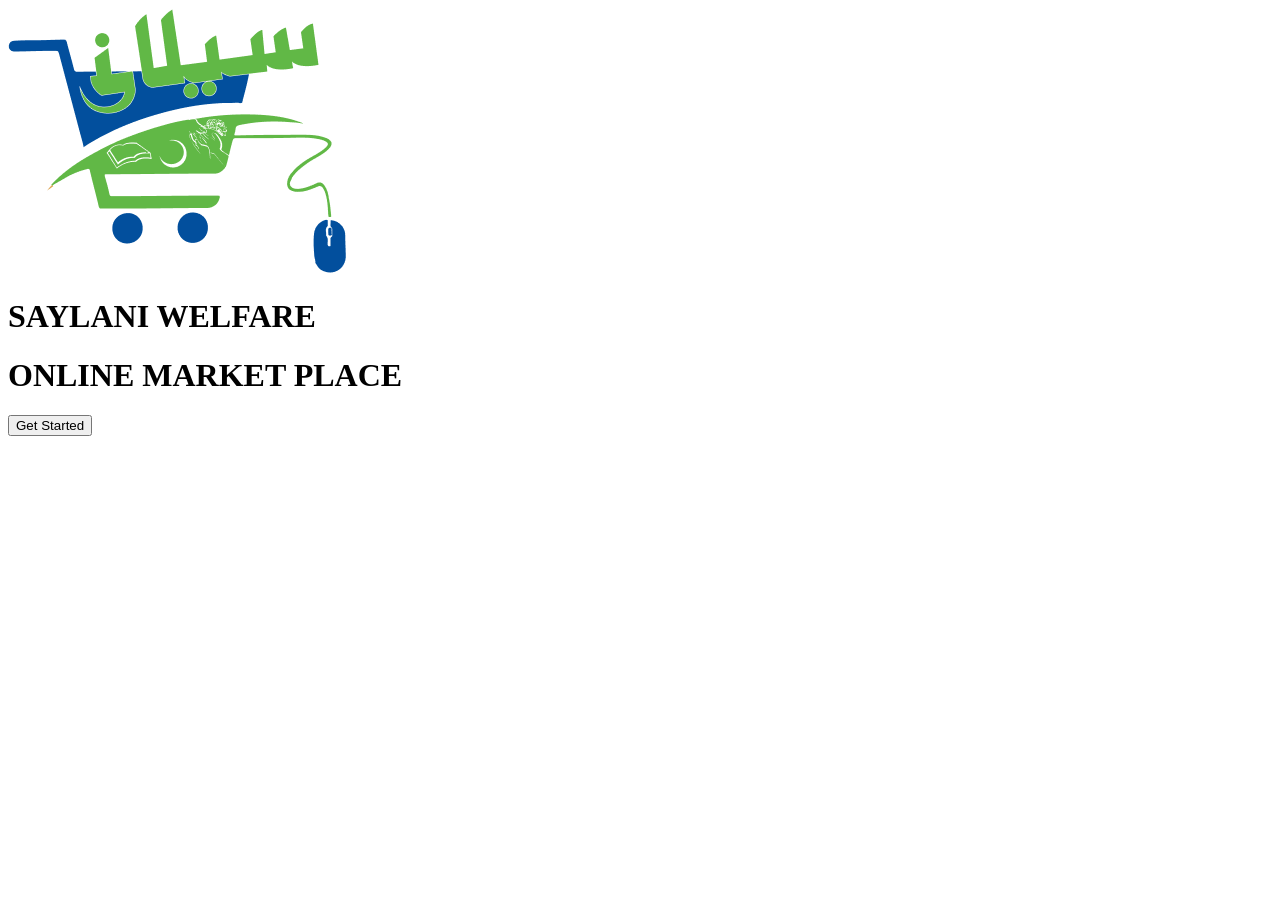
<file: html files/index.html>
<!DOCTYPE html>
<html lang="en">
<head>
    <meta charset="UTF-8">
    <meta name="viewport" content="width=device-width, initial-scale=1.0">
    <title>Home page</title>
    <link href="../css files/style1.css" rel="stylesheet" >
    
</head>
<body>
    <div class="div1">
    <img  src="../images/Logo.png">

    <!-- <img class="img1" src="../images/Logo.png"> -->
</div>
<div class="div2">
        <!-- <img class="img2" src="../images/SAYLANI WELFARE.png"> -->
 <h1>SAYLANI WELFARE</h1>
</div>
<div class="div3">
        <!-- <img class="img2" src="../images/SAYLANI WELFARE.png"> -->
 <h1>ONLINE MARKET PLACE</h1>
</div>
<div class="div4">
   <a href="./2ndpage.html" ><button class="btnstart">Get Started</button></a>
</div>




</body>
</html>
</file>
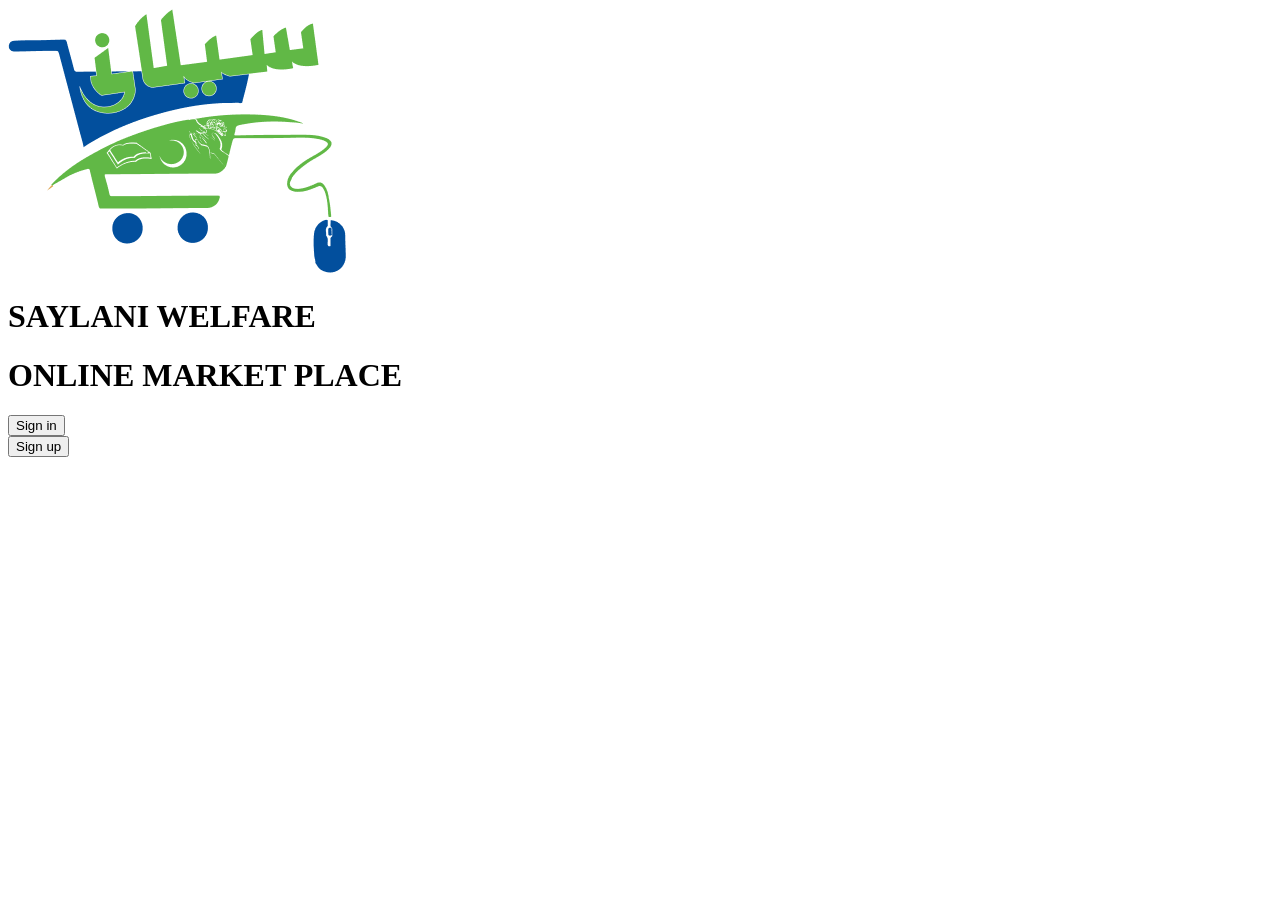
<file: html files/2ndpage.html>
<!DOCTYPE html>
<html lang="en">
<head>
    <meta charset="UTF-8">
    <meta name="viewport" content="width=device-width, initial-scale=1.0">
    <title>Home pade</title>
    <link href="../css files/style1.css" rel="stylesheet" >
    
</head>
<body>
    <div class="div1">
    <img  src="../images/Logo.png">

    <!-- <img class="img1" src="../images/Logo.png"> -->
</div>
<div class="div2">
        <!-- <img class="img2" src="../images/SAYLANI WELFARE.png"> -->
 <h1>SAYLANI WELFARE</h1>
</div>
<div class="div3">
        <!-- <img class="img2" src="../images/SAYLANI WELFARE.png"> -->
 <h1>ONLINE MARKET PLACE</h1>
</div>
<div class="div4">
<a href="../html files/signin.html" >
    <button class="btnstart">Sign in</button></a>
</div>
<div class="div4">
   <a href="../html files/usersignup.html" >
    <button class="btnstart">Sign up</button></a>
</div>
<!-- <script src="https://www.gstatic.com/firebasejs/8.7.1/firebase-app.js"></script>
    <script src="https://www.gstatic.com/firebasejs/8.7.1/firebase-auth.js"></script>
    <script src="../js files/firebase-config.js"></script>
    <script src="../js files/app.js"></script>
    <script src="../js files/fileupload.js"></script>
    <script src="../js files/project.js"></script> -->
</body>
</html>
</file>
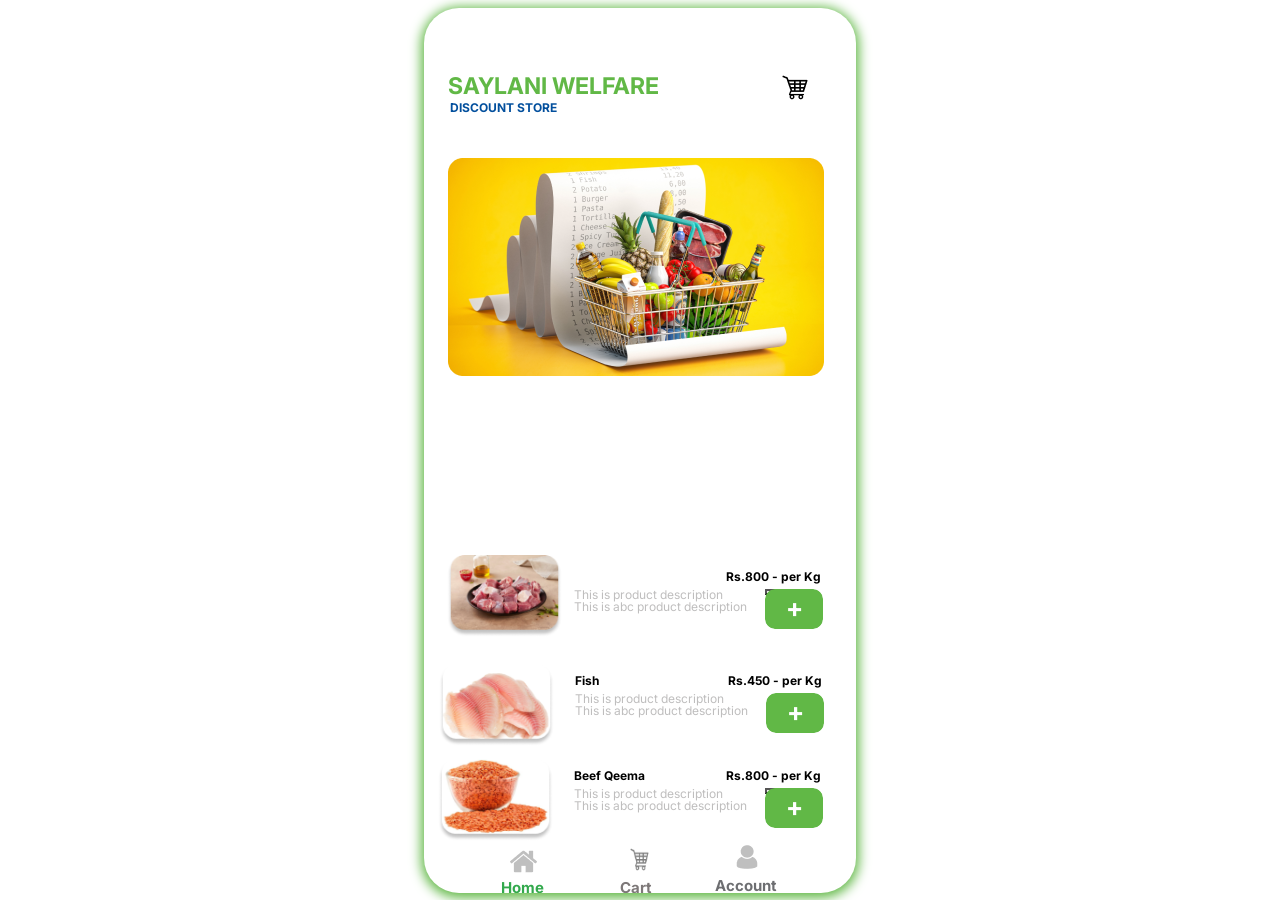
<file: html files/checkout.html>
<!DOCTYPE html>
<html lang="english">
  <head>
    <title>PAGE NO1</title>
    <meta name="viewport" content="width=device-width, initial-scale=1.0" />
    <meta charset="utf-8" />
    <meta property="twitter:card" content="summary_large_image" />

    <style data-tag="reset-style-sheet">
      /* html {  line-height: 1.15;}body {  margin: 0;}* {  box-sizing: border-box;  border-width: 0;  border-style: solid;}p,li,ul,pre,div,h1,h2,h3,h4,h5,h6,figure,blockquote,figcaption {  margin: 0;  padding: 0;}button {  background-color: transparent;}button,input,optgroup,select,textarea {  font-family: inherit;  font-size: 100%;  line-height: 1.15;  margin: 0;}button,select {  text-transform: none;}button,[type="button"],[type="reset"],[type="submit"] {  -webkit-appearance: button;}button::-moz-focus-inner,[type="button"]::-moz-focus-inner,[type="reset"]::-moz-focus-inner,[type="submit"]::-moz-focus-inner {  border-style: none;  padding: 0;}button:-moz-focus,[type="button"]:-moz-focus,[type="reset"]:-moz-focus,[type="submit"]:-moz-focus {  outline: 1px dotted ButtonText;}a {  color: inherit;  text-decoration: inherit;}input {  padding: 2px 4px;}img {  display: block;}html { scroll-behavior: smooth  } */
    </style>
    <style data-tag="default-style-sheet">
      html {
        font-family: Inter;
        font-size: 16px;
      }

      body {
        font-weight: 400;
        font-style:normal;
        text-decoration: none;
        text-transform: none;
        letter-spacing: normal;
        line-height: 1.15;
        color: var(--dl-color-gray-black);
        background-color: var(--dl-color-gray-white);

      }
    </style>
    <link
      rel="stylesheet"
      href="https://fonts.googleapis.com/css2?family=Inter:wght@100;200;300;400;500;600;700;800;900&amp;display=swap"
      data-tag="font"
    />
    <link rel="stylesheet" href="../css files/style.css" />
    <link rel="stylesheet" href="https://cdn.jsdelivr.net/npm/bootstrap@4.4.1/dist/css/bootstrap.min.css" integrity="sha384-Vkoo8x4CGsO3+Hhxv8T/Q5PaXtkKtu6ug5TOeNV6gBiFeWPGFN9MuhOf23Q9Ifjh" crossorigin="anonymous">
  </head>
  <body>
    <div>
      <link href="../css files/index.css" rel="stylesheet" />
      <link href="../css files/page17.css" rel="stylesheet" />


      <div class="page3-container">
        
        <div class="page3-page3">

          <span class="page3-text">SAYLANI WELFARE<img style="margin-left: 120px;" src="../images/Cart icon.png"></span>
          <span class="page3-text01"><span>DISCOUNT STORE</span></span>
          <div class="page3-frame3">
            <div id="carouselExampleSlidesOnly" class="carousel slide" data-ride="carousel">
              <div class="carousel-inner" class="page3-frame3">
                <div class="carousel-item active" >
                    <img  src="../images/Grocery.png" class="d-block w-100" alt="...">
                </div>
                <!-- <div class="carousel-item">
                  <img src="../images/Rectangle 1.png" class="d-block w-100" alt="...">
                </div>
                <div class="carousel-item">
                  <img src="..." class="d-block w-100" alt="...">
                </div> -->
              </div>
            </div>

          </div>
          <!-- <div class="page3-rectangle16">
            <img alt="Rectangle161601" src="../images/Rectangle 1.png" class="page3-rectangle161" />
            <img alt="Rectangle161601" src="../images/Rectangle 1.png" class="page3-rectangle161" />
            <img alt="Rectangle161601" src="../images/Rectangle 1.png" class="page3-rectangle161" />
          </div> -->
          <img alt="Rectangle171602" src="../images/Rectangle 17 meat.png" class="page3-rectangle17" />
          <!-- <img alt="Rectangle201602" src="" class="page3-rectangle20" />
          <img alt="Rectangle231602" src="" class="page3-rectangle23" /> -->
          <!-- <span class="page3-text03"><span>Vegetables</span></span>
          <span class="page3-text05"><span>Fruits</span></span>
          <span class="page3-text07"><span>Grocery</span></span>
          <span class="page3-text09"><span>Masala</span></span>
          <span class="page3-text11"><span>Meat</span></span> -->
          <span class="page3-text13">
            <span>
              <span>This is product description</span>
              <br />
              <span>This is abc product description</span>
            </span>
          </span>
          <span class="page3-text18"><span>Rs.800 - per Kg</span></span>
          <div class="page3-group6">
           <button> <img alt="Rectangle23169" src="../images/Rectangle 2.png" class="page3-rectangle2" /></button>
            <span class="page3-text20">+</span>
          </div>
          <img alt="Rectangle273161" src="../images/Rectangle 20 fish.png" class="page3-rectangle27" />
          <span class="page3-text21"><span>Fish</span></span>
          <span class="page3-text23">
            <span>
              <span>This is product description</span>
              <br />
              <span>This is abc product description</span>
            </span>
          </span>
          <span class="page3-text28"><span>Rs.450 - per Kg</span></span>
          <div class="page3-group7">
            <img alt="Rectangle23161" src="../images/Rectangle 2.png" class="page3-rectangle21" />
            <span class="page3-text30">+</span>
          </div>
          <img alt="Rectangle283161" src="../images/Rectangle 23.png" class="page3-rectangle28" />
          <span class="page3-text31"><span>Beef Qeema</span></span>
          <span class="page3-text33">
            <span>
              <span>This is product description</span>
              <br />
              <span>This is abc product description</span>
            </span>
          </span>
          <span class="page3-text38"><span>Rs.800 - per Kg</span></span>
          <div class="page3-group8">
           <button> <img alt="Rectangle23161" src="../images/Rectangle 2.png" class="page3-rectangle22" />
            <span class="page3-text40">+</span></button>
          </div>
<!-- /////////////////////////////////////// -->
          <div style="margin-top: 10px;" class="page17-group3">
            <img style="margin-top: 10px;"  src="../images/Cart icon.png" alt="image311866" class="page17-image31" />
            <a href="./page4.html" style="margin-top: 10px;margin-left: 18px;color:  #7d7878;"  class="page17-text16"><span>Cart</span></a>
          </div>
          <a href="./page5.html" style="margin-top: 18px;" class="page17-text18"><span>Account</span></a>
          <span class="page17-text20"></span>
          <div style="margin-top: 10px;"  class="page17-group2">
            <a href="./checkout.html" style="margin-top: 10px; color: #32A94C ;"  class="page17-text21"><span>Home</span></a>
            <img style="margin-top: 10px;"  src="../images/image 29.png" alt="image291866" class="page17-image29" />
          </div>
          <img style="margin-top: 15px;"  src="../images/image 30.png" alt="image301866" class="page17-image30" />
          <!-- <img alt="Rectangle261602" src="" class="page3-rectangle26" /> -->
          <!-- <img alt="image93023" src="" class="page3-image9" /> -->
          <!-- <svg viewBox="0 0 950.8571428571428 1024" class="page3-icon"> -->
            <path
              d="M804.571 566.857v274.286c0 20-16.571 36.571-36.571 36.571h-219.429v-219.429h-146.286v219.429h-219.429c-20 0-36.571-16.571-36.571-36.571v-274.286c0-1.143 0.571-2.286 0.571-3.429l328.571-270.857 328.571 270.857c0.571 1.143 0.571 2.286 0.571 3.429zM932 527.429l-35.429 42.286c-2.857 3.429-7.429 5.714-12 6.286h-1.714c-4.571 0-8.571-1.143-12-4l-395.429-329.714-395.429 329.714c-4 2.857-8.571 4.571-13.714 4-4.571-0.571-9.143-2.857-12-6.286l-35.429-42.286c-6.286-7.429-5.143-19.429 2.286-25.714l410.857-342.286c24-20 62.857-20 86.857 0l139.429 116.571v-111.429c0-10.286 8-18.286 18.286-18.286h109.714c10.286 0 18.286 8 18.286 18.286v233.143l125.143 104c7.429 6.286 8.571 18.286 2.286 25.714z"
            ></path>
          </svg>
          <!-- <img
            alt="image"
            src="https://play.teleporthq.io/static/svg/default-img.svg"
            class="page3-image"
          /> -->
        </div>
      </div>
    </div>
    <script src="https://code.jquery.com/jquery-3.4.1.slim.min.js" integrity="sha384-J6qa4849blE2+poT4WnyKhv5vZF5SrPo0iEjwBvKU7imGFAV0wwj1yYfoRSJoZ+n" crossorigin="anonymous"></script>
<script src="https://cdn.jsdelivr.net/npm/popper.js@1.16.0/dist/umd/popper.min.js" integrity="sha384-Q6E9RHvbIyZFJoft+2mJbHaEWldlvI9IOYy5n3zV9zzTtmI3UksdQRVvoxMfooAo" crossorigin="anonymous"></script>
<script src="https://cdn.jsdelivr.net/npm/bootstrap@4.4.1/dist/js/bootstrap.min.js" integrity="sha384-wfSDF2E50Y2D1uUdj0O3uMBJnjuUD4Ih7YwaYd1iqfktj0Uod8GCExl3Og8ifwB6" crossorigin="anonymous"></script>
  </body>
</html>
</file>
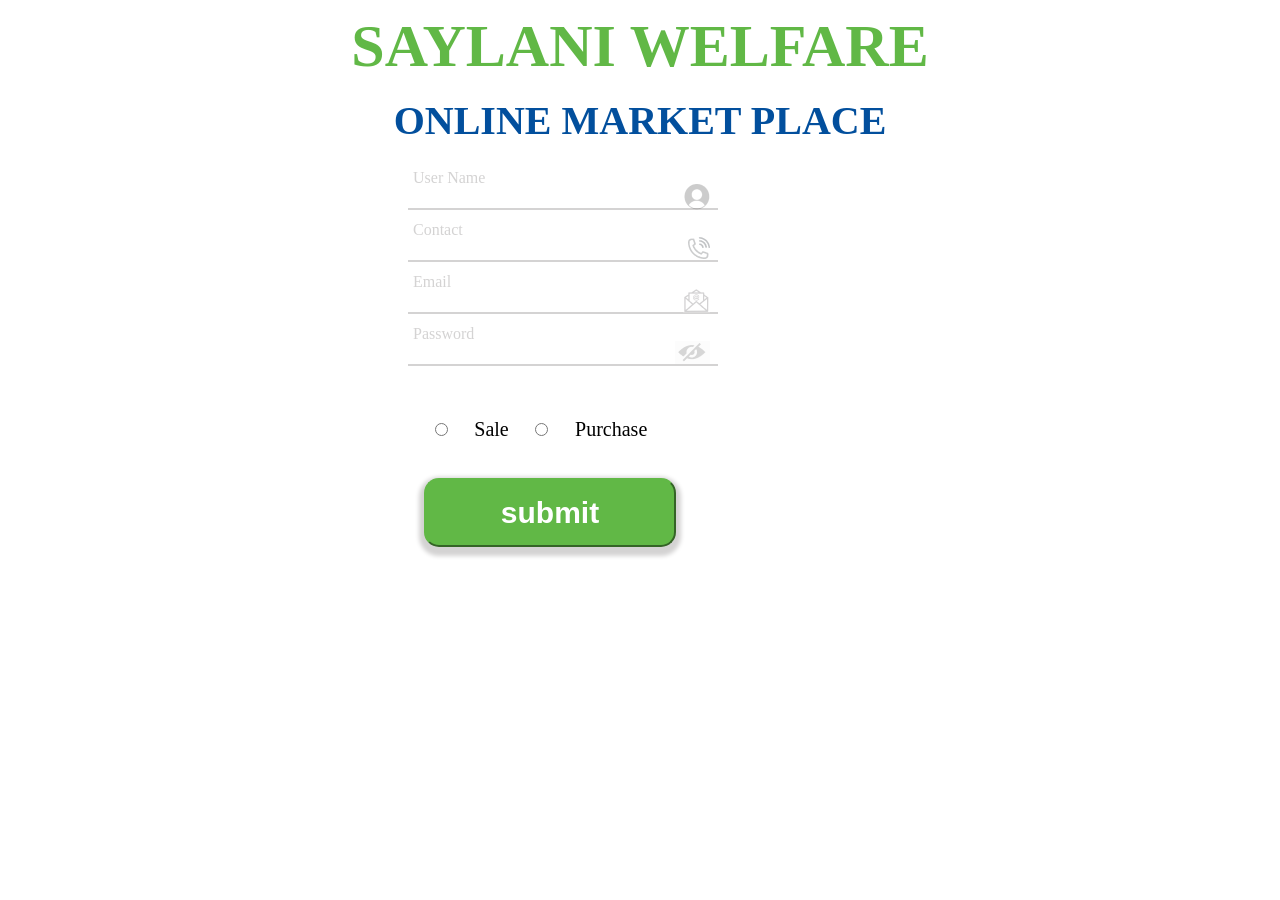
<file: html files/usersignup.html>
<!DOCTYPE html>
<html lang="en">
<head>
    <meta charset="UTF-8">
    <meta name="viewport" content="width=device-width, initial-scale=1.0">
    <title>Document</title>
    <link rel="stylesheet" href="../css files/style2.css">
</head>
<body>
    <div class="div2">
        <!-- <img class="img2" src="../images/SAYLANI WELFARE.png"> -->
 <h1>SAYLANI WELFARE</h1>
</div>
<div class="div3">
        <!-- <img class="img2" src="../images/SAYLANI WELFARE.png"> -->
 <h1>ONLINE MARKET PLACE</h1>

</div>
<form class="userform">


    <div class="input-box">
    <span class="icon"><img src="../images/User name icon.png"></span>
    <input type="text" value="" id="username" required>
    <label>User Name</label>
    </div>
    <div class="input-box">
     <input type="text" value="" id="contact" required>
    <span class="icon"><img src="../images/Frame.png"></span>
    
    <label>Contact</label>
    </div>
    <div class="input-box">
    <span class="icon"><img src="../images/Email icon.png"></span>
    <input type="email" value="" id="email" required>
    <label>Email</label>
    </div>
    <div class="input-box">
    <span class="icon"><img src="../images/Password icon.png"></span>
    <input type="password" value="" id="password" required>
    <label>Password</label>
    </div>
    
    
    
    
   
 
<div class="salepur">
<div class="sale">
    <!-- <label class="radio"> <input type="radio">Sale</label> -->
    <input  type="radio" value=""class="radio" required><label>Sale</label>
</div>
<div class="purchase">
    <input  type="radio" value=""class="radio" required><label>Purchase</label>
    <!-- <label class="radio"> <input type="radio">Purchase</label> -->
</div>

</div>
<div class="div4">
  
    
   <input type="submit" value="submit" id="submit"class="btnstart">
    <!-- <button  >Sign up</button> -->
</div>


  

  
</div>
</form> 
<!-- <script src="https://www.gstatic.com/firebasejs/8.7.1/firebase-app.js"></script>
    <script src="https://www.gstatic.com/firebasejs/8.7.1/firebase-auth.js"></script>

    <script src="../js files/app.js"></script>
    <script src="../js files/fileupload.js"></script>
    <script src="../js files/project.js"></script> -->
        <script src="../js files/firebase-config.js"></script>
</body>
</html>

</body>
</html>
</file>
<file: css files/style1.css>
:root {
    --dl-color-gray-500: #595959;
    --dl-color-gray-700: #999999;
    --dl-color-gray-900: #D9D9D9;
    --dl-size-size-large: 144px;
    --dl-size-size-small: 48px;
    --dl-color-danger-300: #A22020;
    --dl-color-danger-500: #BF2626;
    --dl-color-danger-700: #E14747;
    --dl-color-gray-black: #000000;
    --dl-color-gray-white: #FFFFFF;
    --dl-size-size-medium: 96px;
    --dl-size-size-xlarge: 192px;
    --dl-size-size-xsmall: 16px;
    --dl-space-space-unit: 16px;
    --dl-color-primary-100: #003EB3;
    --dl-color-primary-300: #0074F0;
    --dl-color-primary-500: #14A9FF;
    --dl-color-primary-700: #85DCFF;
    --dl-color-success-300: #199033;
    --dl-color-success-500: #32A94C;
    --dl-color-success-700: #4CC366;
    --dl-size-size-xxlarge: 288px;
    --dl-size-size-maxwidth: 1400px;
    --dl-radius-radius-round: 50%;
    --dl-space-space-halfunit: 8px;
    --dl-space-space-sixunits: 96px;
    --dl-space-space-twounits: 32px;
    --dl-radius-radius-radius2: 2px;
    --dl-radius-radius-radius4: 4px;
    --dl-radius-radius-radius8: 8px;
    --dl-space-space-fiveunits: 80px;
    --dl-space-space-fourunits: 64px;
    --dl-space-space-threeunits: 48px;
    --dl-space-space-oneandhalfunits: 24px;
  }
  .button {
    color: var(--dl-color-gray-black);
    display: inline-block;
    padding: 0.5rem 1rem;
    border-color: var(--dl-color-gray-black);
    border-width: 1px;
    border-radius: 4px;
    background-color: var(--dl-color-gray-white);
  }
  .input {
    color: var(--dl-color-gray-black);
    cursor: auto;
    padding: 0.5rem 1rem;
    border-color: var(--dl-color-gray-black);
    border-width: 1px;
    border-radius: 4px;
    background-color: var(--dl-color-gray-white);
  }
  .textarea {
    color: var(--dl-color-gray-black);
    cursor: auto;
    padding: 0.5rem;
    border-color: var(--dl-color-gray-black);
    border-width: 1px;
    border-radius: 4px;
    background-color: var(--dl-color-gray-white);
  }
  .list {
    width: 100%;
    margin: 1em 0px 1em 0px;
    display: block;
    padding: 0px 0px 0px 1.5rem;
    list-style-type: none;
    list-style-position: outside;
  }
  .list-item {
    display: list-item;
  }
  .teleport-show {
    display: flex !important;
    transform: none !important;
  }
  .Heading {
    font-size: 32px;
    font-family: Inter;
    font-weight: 700;
    line-height: 1.15;
    text-transform: none;
    text-decoration: none;
  }
  .Content {
    font-size: 16px;
    font-family: Inter;
    font-weight: 400;
    line-height: 1.15;
    text-transform: none;
    text-decoration: none;
  }
</file>
<file: css files/style.css>
:root {
    --dl-color-gray-500: #595959;
    --dl-color-gray-700: #999999;
    --dl-color-gray-900: #D9D9D9;
    --dl-size-size-large: 144px;
    --dl-size-size-small: 48px;
    --dl-color-danger-300: #A22020;
    --dl-color-danger-500: #BF2626;
    --dl-color-danger-700: #E14747;
    --dl-color-gray-black: #000000;
    --dl-color-gray-white: #FFFFFF;
    --dl-size-size-medium: 96px;
    --dl-size-size-xlarge: 192px;
    --dl-size-size-xsmall: 16px;
    --dl-space-space-unit: 16px;
    --dl-color-primary-100: #003EB3;
    --dl-color-primary-300: #0074F0;
    --dl-color-primary-500: #14A9FF;
    --dl-color-primary-700: #85DCFF;
    --dl-color-success-300: #199033;
    --dl-color-success-500: #32A94C;
    --dl-color-success-700: #4CC366;
    --dl-size-size-xxlarge: 288px;
    --dl-size-size-maxwidth: 1400px;
    --dl-radius-radius-round: 50%;
    --dl-space-space-halfunit: 8px;
    --dl-space-space-sixunits: 96px;
    --dl-space-space-twounits: 32px;
    --dl-radius-radius-radius2: 2px;
    --dl-radius-radius-radius4: 4px;
    --dl-radius-radius-radius8: 8px;
    --dl-space-space-fiveunits: 80px;
    --dl-space-space-fourunits: 64px;
    --dl-space-space-threeunits: 48px;
    --dl-space-space-oneandhalfunits: 24px;
  }
  .button {
    color: var(--dl-color-gray-black);
    display: inline-block;
    padding: 0.5rem 1rem;
    border-color: var(--dl-color-gray-black);
    border-width: 1px;
    border-radius: 4px;
    background-color: var(--dl-color-gray-white);
  }
  .input {
    color: var(--dl-color-gray-black);
    cursor: auto;
    padding: 0.5rem 1rem;
    border-color: var(--dl-color-gray-black);
    border-width: 1px;
    border-radius: 4px;
    background-color: var(--dl-color-gray-white);
  }
  .textarea {
    color: var(--dl-color-gray-black);
    cursor: auto;
    padding: 0.5rem;
    border-color: var(--dl-color-gray-black);
    border-width: 1px;
    border-radius: 4px;
    background-color: var(--dl-color-gray-white);
  }
  .list {
    width: 100%;
    margin: 1em 0px 1em 0px;
    display: block;
    padding: 0px 0px 0px 1.5rem;
    list-style-type: none;
    list-style-position: outside;
  }
  .list-item {
    display: list-item;
  }
  .teleport-show {
    display: flex !important;
    transform: none !important;
  }
  .Heading {
    font-size: 32px;
    font-family: Inter;
    font-weight: 700;
    line-height: 1.15;
    text-transform: none;
    text-decoration: none;
  }
  .Content {
    font-size: 16px;
    font-family: Inter;
    font-weight: 400;
    line-height: 1.15;
    text-transform: none;
    text-decoration: none;
  }
</file>
<file: css files/index.css>
.page3-container {
  width: 100%;
  display: flex;
  overflow: auto;
  min-height: 100vh;
  align-items: center;
  flex-direction: column;
  justify-content: center;
}
.page3-page3 {
  width: 432px;
  height: 885px;
  display: flex;
  overflow: hidden;
  position: relative;
  box-shadow: 0px 2px 12px 3px rgba(97, 184, 70, 1) ;
  align-items: flex-end;
  flex-shrink: 0;
  border-radius: 35px;
  justify-content: flex-start;
  background-color: rgba(255, 255, 255, 1);
}
.page3-text {
  top: 66px;
  left: 24px;
  color: rgb(97, 184, 70);
  height: auto;
  position: absolute;
  font-size: 23px;
  font-style: Bold;
  text-align: left;
  font-family: Inter;
  font-weight: 700;
  line-height: 25px;
  font-stretch: normal;
  text-decoration: none;
}
.page3-text01 {
  top: 87px;
  left: 26px;
  color: rgba(2, 79, 157, 1);
  height: auto;
  position: absolute;
  font-size: 12px;
  font-style: Semi Bold;
  text-align: left;
  font-family: Inter;
  font-weight: 700;
  line-height: 25px;
  font-stretch: normal;
  text-decoration: none;
}
.page3-frame3 {
  top: 150px;
  left: 24px;
  /* width: 50px; */
  height: 49px;
  display: flex;
  position: absolute;
  align-items: flex-start;
  flex-shrink: 0;
}
.page3-rectangle16 {
  top: 452px;
  left: 381px;
  width: 50px;
  height: 49px;
  display: flex;
  position: absolute;
  align-items: flex-start;
  flex-shrink: 0;
}
.page3-rectangle161 {
  top: 4px;
  left: 0px;
  width: 50px;
  height: 49px;
  position: absolute;
  border-color: rgba(97, 184, 70, 1);
  border-style: solid;
  border-width: 1px;
  border-radius: 10px 0 0 10px;
}
.page3-rectangle17 {
  top: 547px;
  left: 23px;
  width: 115px;
  height: 82px;
  position: absolute;
  border-radius: 15px;
}
.page3-rectangle20 {
  top: 656px;
  left: 14px;
  width: 115px;
  height: 82px;
  position: absolute;
  border-radius: 15px;
}
.page3-rectangle23 {
  top: 748px;
  left: 14px;
  width: 115px;
  height: 82px;
  position: absolute;
  border-radius: 15px;
}
.page3-text03 {
  top: 501px;
  left: 174px;
  color: rgba(45, 179, 74, 1);
  height: auto;
  position: absolute;
  font-size: 8px;
  font-style: Semi Bold;
  text-align: left;
  font-family: Inter;
  font-weight: 700;
  line-height: 25px;
  font-stretch: normal;
  text-decoration: none;
}
.page3-text05 {
  top: 501px;
  left: 298px;
  color: rgba(45, 179, 74, 1);
  height: auto;
  position: absolute;
  font-size: 8px;
  font-style: Semi Bold;
  text-align: left;
  font-family: Inter;
  font-weight: 700;
  line-height: 25px;
  font-stretch: normal;
  text-decoration: none;
}
.page3-text07 {
  top: 501px;
  left: 62px;
  color: rgba(45, 179, 74, 1);
  height: auto;
  position: absolute;
  font-size: 8px;
  font-style: Semi Bold;
  text-align: left;
  font-family: Inter;
  font-weight: 700;
  line-height: 25px;
  font-stretch: normal;
  text-decoration: none;
}
.page3-text09 {
  top: 501px;
  left: 397px;
  color: rgba(45, 179, 74, 1);
  height: auto;
  position: absolute;
  font-size: 8px;
  font-style: Semi Bold;
  text-align: left;
  font-family: Inter;
  font-weight: 700;
  line-height: 25px;
  font-stretch: normal;
  text-decoration: none;
}
.page3-text11 {
  top: 556px;
  left: 150px;
  color: rgba(0, 0, 0, 1);
  width: 106px;
  height: auto;
  position: absolute;
  font-size: 12px;
  font-style: Bold;
  text-align: left;
  font-family: Inter;
  font-weight: 700;
  line-height: 25px;
  font-stretch: normal;
  text-decoration: none;
}
.page3-text13 {
  top: 581px;
  left: 150px;
  color: rgba(191, 190, 190, 1);
  width: 240px;
  height: auto;
  position: absolute;
  font-size: 12px;
  font-style: Regular;
  text-align: left;
  font-family: Inter;
  font-weight: 400;
  line-height: 12px;
  font-stretch: normal;
  text-decoration: none;
}
.page3-text18 {
  top: 556px;
  left: 291px;
  color: rgba(0, 0, 0, 1);
  width: 106px;
  height: auto;
  position: absolute;
  font-size: 12px;
  font-style: Bold;
  text-align: right;
  font-family: Inter;
  font-weight: 700;
  line-height: 25px;
  font-stretch: normal;
  text-decoration: none;
}
.page3-group6 {
  top: 581px;
  left: 341px;
  width: 69.00006866455078px;
  height: 40px;
  display: flex;
  position: absolute;
  align-items: flex-start;
  flex-shrink: 1;
}
.page3-rectangle2 {
  top: 0px;
  left: 0px;
  width: 58px;
  height: 40px;
  position: absolute;
  border-radius: 10px;
}
.page3-text20 {
  top: 6.596435546875px;
  left: 20.5625px;
  color: rgba(255, 255, 255, 1);
  width: 48px;
  height: auto;
  position: absolute;
  font-size: 26px;
  font-style: Bold;
  text-align: left;
  font-family: Inter;
  font-weight: 700;
  line-height: 25px;
  font-stretch: normal;
  text-decoration: none;
}
.page3-rectangle27 {
  top: 656px;
  left: 15px;
  width: 115px;
  height: 82px;
  position: absolute;
  border-radius: 15px;
}
.page3-text21 {
  top: 660px;
  left: 151px;
  color: rgba(0, 0, 0, 1);
  width: 106px;
  height: auto;
  position: absolute;
  font-size: 12px;
  font-style: Bold;
  text-align: left;
  font-family: Inter;
  font-weight: 700;
  line-height: 25px;
  font-stretch: normal;
  text-decoration: none;
}
.page3-text23 {
  top: 685px;
  left: 151px;
  color: rgba(191, 190, 190, 1);
  width: 240px;
  height: auto;
  position: absolute;
  font-size: 12px;
  font-style: Regular;
  text-align: left;
  font-family: Inter;
  font-weight: 400;
  line-height: 12px;
  font-stretch: normal;
  text-decoration: none;
}
.page3-text28 {
  top: 660px;
  left: 292px;
  color: rgba(0, 0, 0, 1);
  width: 106px;
  height: auto;
  position: absolute;
  font-size: 12px;
  font-style: Bold;
  text-align: right;
  font-family: Inter;
  font-weight: 700;
  line-height: 25px;
  font-stretch: normal;
  text-decoration: none;
}
.page3-group7 {
  top: 685px;
  left: 342px;
  width: 69.00006866455078px;
  height: 40px;
  display: flex;
  position: absolute;
  align-items: flex-start;
  flex-shrink: 1;
}
.page3-rectangle21 {
  top: 0px;
  left: 0px;
  width: 58px;
  height: 40px;
  position: absolute;
  border-radius: 10px;
}
.page3-text30 {
  top: 6.596435546875px;
  left: 20.5625px;
  color: rgba(255, 255, 255, 1);
  width: 48px;
  height: auto;
  position: absolute;
  font-size: 26px;
  font-style: Bold;
  text-align: left;
  font-family: Inter;
  font-weight: 700;
  line-height: 25px;
  font-stretch: normal;
  text-decoration: none;
}
.page3-rectangle28 {
  top: 751px;
  left: 14px;
  width: 115px;
  height: 82px;
  position: absolute;
  border-radius: 15px;
}
.page3-text31 {
  top: 755px;
  left: 150px;
  color: rgba(0, 0, 0, 1);
  width: 106px;
  height: auto;
  position: absolute;
  font-size: 12px;
  font-style: Bold;
  text-align: left;
  font-family: Inter;
  font-weight: 700;
  line-height: 25px;
  font-stretch: normal;
  text-decoration: none;
}
.page3-text33 {
  top: 780px;
  left: 150px;
  color: rgba(191, 190, 190, 1);
  width: 240px;
  height: auto;
  position: absolute;
  font-size: 12px;
  font-style: Regular;
  text-align: left;
  font-family: Inter;
  font-weight: 400;
  line-height: 12px;
  font-stretch: normal;
  text-decoration: none;
}
.page3-text38 {
  top: 755px;
  left: 291px;
  color: rgba(0, 0, 0, 1);
  width: 106px;
  height: auto;
  position: absolute;
  font-size: 12px;
  font-style: Bold;
  text-align: right;
  font-family: Inter;
  font-weight: 700;
  line-height: 25px;
  font-stretch: normal;
  text-decoration: none;
}
.page3-group8 {
  top: 780px;
  left: 341px;
  width: 69.00006866455078px;
  height: 40px;
  display: flex;
  position: absolute;
  align-items: flex-start;
  flex-shrink: 1;
}
.page3-rectangle22 {
  top: 0px;
  left: 0px;
  width: 58px;
  height: 40px;
  position: absolute;
  border-radius: 10px;
}
.page3-text40 {
  top: 6.596435546875px;
  left: 20.5625px;
  color: rgba(255, 255, 255, 1);
  width: 48px;
  height: auto;
  position: absolute;
  font-size: 26px;
  font-style: Bold;
  text-align: left;
  font-family: Inter;
  font-weight: 700;
  line-height: 25px;
  font-stretch: normal;
  text-decoration: none;
}
.page3-rectangle26 {
  top: 805px;
  left: 10px;
  width: 413px;
  height: 77px;
  position: absolute;
}
.page3-image9 {
  top: 847px;
  left: 178px;
  width: 156px;
  height: 56px;
  position: absolute;
}
.page3-icon {
  width: 24px;
  height: 24px;
}
.page3-image {
  width: 200px;
  object-fit: cover;
}
@media(max-width: 1200px) {
  .page3-page3 {
    width: 100%;
    height: 1128px;
  }
  .page3-text {
    top: 66px;
    left: 48px;
    font-size: 60px;
    text-align: left;
  }
  .page3-text01 {
    top: 132px;
    left: 56px;
    font-size: 50px;
    line-height: 40px;
  }
  .page3-frame3 {
    top: 336px;
    right: 204px;
    width: 534px;
    height: 205px;
  }
  .page3-rectangle161 {
    top: -6px;
    left: -8px;
    width: 117px;
  }
  .page3-text03 {
    top: 509px;
    left: 178px;
  }
  .page3-rectangle27 {
    top: 656px;
    left: 15px;
  }
  .page3-text30 {
    right: -9px;
    bottom: 2px;
  }
  .page3-rectangle22 {
    top: -12px;
    right: -24px;
    padding-right: 0px;
  }
  .page3-text40 {
    top: 8px;
    right: -27px;
  }
  .page3-rectangle26 {
    right: 26px;
    width: 1087px;
    bottom: 4px;
    height: 119px;
    margin-top: 0px;
    padding-bottom: 52px;
  }
  .page3-image9 {
    left: 430px;
    width: 167px;
    bottom: 32px;
    height: 75px;
  }
  .page3-icon {
    width: 66px;
    height: 160px;
  }
}
</file>
<file: css files/page17.css>
.page17-container {
    width: 100%;
    display: flex;
    overflow: auto;
    min-height: 100vh;
    align-items: center;
    flex-direction: column;
  }
  .page17-page17 {
    width: 430px;
    height: 932px;
    display: flex;
    overflow: hidden;
    position: relative;
    box-shadow: 0px 2px 12px 3px rgba(97, 184, 70, 1) ;
    align-items: flex-start;
    flex-shrink: 0;
    border-radius: 35px;
    background-color: rgba(255, 255, 255, 1);
  }
  .page17-rectangle10 {
    top: 703px;
    left: 103px;
    width: 217px;
    height: 55px;
    position: absolute;
    border-radius: 15px;
  }
  .page17-text {
    top: 718px;
    left: 134px;
    color: rgba(255, 255, 255, 1);
    height: auto;
    position: absolute;
    font-size: 25px;
    font-style: Semi Bold;
    text-align: left;
    font-family: Inter;
    font-weight: 700;
    line-height: 25px;
    font-stretch: normal;
    text-decoration: none;
  }
  .page17-vector {
    top: 45px;
    left: 18px;
    width: 15px;
    height: 36px;
    position: absolute;
  }
  .page17-ellipse4 {
    top: 28px;
    left: 47px;
    width: 71px;
    height: 71px;
    position: absolute;
    border-color: rgba(97, 184, 70, 1);
    border-style: solid;
    border-width: 1px;
  }
  .page17-text02 {
    top: 36px;
    left: 126px;
    color: rgba(2, 79, 157, 1);
    width: 139px;
    height: auto;
    position: absolute;
    font-size: 25px;
    font-style: Semi Bold;
    text-align: left;
    font-family: Inter;
    font-weight: 700;
    line-height: 25px;
    font-stretch: normal;
    text-decoration: none;
  }
  .page17-text04 {
    top: 148px;
    left: 54px;
    color: rgba(2, 79, 157, 1);
    width: 169px;
    height: auto;
    position: absolute;
    font-size: 20px;
    font-style: Semi Bold;
    text-align: left;
    font-family: Inter;
    font-weight: 700;
    line-height: 25px;
    font-stretch: normal;
    text-decoration: none;
  }
  .page17-text06 {
    top: 66px;
    left: 126px;
    color: rgba(97, 184, 70, 1);
    width: 82px;
    height: auto;
    position: absolute;
    font-size: 25px;
    font-style: Semi Bold;
    text-align: left;
    font-family: Inter;
    font-weight: 700;
    line-height: 25px;
    font-stretch: normal;
    text-decoration: none;
  }
  .page17-rectangle64 {
    top: 123px;
    left: 0px;
    width: 430px;
    height: 3px;
    position: absolute;
  }
  .page17-rectangle70 {
    top: 358px;
    left: 38px;
    width: 343px;
    height: 41px;
    position: absolute;
    border-radius: 15px;
  }
  .page17-rectangle71 {
    top: 466px;
    left: 38px;
    width: 343px;
    height: 118px;
    position: absolute;
    border-radius: 15px;
  }
  .page17-text08 {
    top: 366px;
    left: 58px;
    color: rgba(189, 186, 186, 1);
    width: 126px;
    height: auto;
    position: absolute;
    font-size: 20px;
    font-style: Semi Bold;
    text-align: left;
    font-family: Inter;
    font-weight: 700;
    line-height: 25px;
    font-stretch: normal;
    text-decoration: none;
  }
  .page17-rectangle75 {
    top: 596px;
    left: 189px;
    width: 191px;
    height: 41px;
    position: absolute;
    border-radius: 15px;
  }
  .page17-text10 {
    top: 604px;
    left: 204px;
    color: rgba(189, 186, 186, 1);
    width: 165px;
    height: auto;
    position: absolute;
    font-size: 20px;
    font-style: Semi Bold;
    text-align: left;
    font-family: Inter;
    font-weight: 700;
    line-height: 25px;
    font-stretch: normal;
    text-decoration: none;
  }
  .page17-text12 {
    top: 483px;
    left: 54px;
    color: rgba(189, 186, 186, 1);
    width: 300px;
    height: auto;
    position: absolute;
    font-size: 20px;
    font-style: Semi Bold;
    text-align: left;
    font-family: Inter;
    font-weight: 700;
    line-height: 25px;
    font-stretch: normal;
    text-decoration: none;
  }
  .page17-rectangle74 {
    top: 413px;
    left: 38px;
    width: 343px;
    height: 37px;
    position: absolute;
    border-radius: 15px;
  }
  .page17-text14 {
    top: 419px;
    left: 58px;
    color: rgba(189, 186, 186, 1);
    height: auto;
    position: absolute;
    font-size: 20px;
    font-style: Semi Bold;
    text-align: left;
    font-family: Inter;
    font-weight: 700;
    line-height: 25px;
    font-stretch: normal;
    text-decoration: none;
  }
  .page17-group3 {
    top: 820px;
    left: 178px;
    width: 75px;
    height: 52px;
    display: flex;
    position: absolute;
    align-items: flex-start;
    flex-shrink: 1;
  }
  .page17-image31 {
    top: 0px;
    left: 26px;
    width: 23px;
    height: 23px;
    opacity: 0.50;
    position: absolute;
  }
  .page17-text16 {
    top: 27px;
    color: rgba(97, 184, 70, 1);
    height: auto;
    position: absolute;
    font-size: 15px;
    font-style: Bold;
    text-align: left;
    font-family: Inter;
    font-weight: 700;
    line-height: 25px;
    font-stretch: normal;
    text-decoration: none;
  }
  .page17-text18 {
    top: 847px;
    left: 291px;
    color: rgba(109, 110, 113, 1);
    height: auto;
    position: absolute;
    font-size: 15px;
    font-style: Bold;
    text-align: left;
    font-family: Inter;
    font-weight: 700;
    line-height: 25px;
    font-stretch: normal;
    text-decoration: none;
  }
  .page17-text20 {
    top: 847px;
    left: 184px;
    color: rgba(0, 0, 0, 1);
    height: auto;
    position: absolute;
    font-size: 25px;
    font-style: Bold;
    text-align: left;
    font-family: Inter;
    font-weight: 700;
    line-height: 25px;
    font-stretch: normal;
    text-decoration: none;
  }
  .page17-group2 {
    top: 820px;
    left: 77px;
    width: 44px;
    height: 52px;
    display: flex;
    position: absolute;
    align-items: flex-start;
    flex-shrink: 1;
  }
  .page17-text21 {
    top: 27px;
    color: rgba(109, 110, 113, 1);
    height: auto;
    position: absolute;
    font-size: 15px;
    font-style: Bold;
    text-align: left;
    font-family: Inter;
    font-weight: 700;
    line-height: 25px;
    font-stretch: normal;
    text-decoration: none;
  }
  .page17-image29 {
    top: 0px;
    left: 9px;
    width: 27px;
    height: 27px;
    opacity: 0.50;
    position: absolute;
  }
  .page17-image30 {
    top: 821px;
    left: 310px;
    width: 26px;
    height: 26px;
    opacity: 0.50;
    position: absolute;
  }
  .page17-rectangle711 {
    top: 202px;
    left: 38px;
    width: 343px;
    height: 143px;
    position: absolute;
    border-radius: 15px;
  }
  .page17-image32 {
    top: 220px;
    left: 145px;
    width: 118px;
    height: 99px;
    opacity: 0.40;
    position: absolute;
  }
  .page17-text23 {
    top: 600px;
    left: 39px;
    color: rgba(2, 79, 157, 1);
    width: 169px;
    height: auto;
    position: absolute;
    font-size: 20px;
    font-style: Semi Bold;
    text-align: left;
    font-family: Inter;
    font-weight: 700;
    line-height: 25px;
    font-stretch: normal;
    text-decoration: none;
  }
  .page17-rectangle76 {
    top: 649px;
    left: 190px;
    width: 191px;
    height: 41px;
    position: absolute;
    border-radius: 15px;
  }
  .page17-text25 {
    top: 657px;
    left: 205px;
    color: rgba(189, 186, 186, 1);
    width: 66px;
    height: auto;
    position: absolute;
    font-size: 20px;
    font-style: Semi Bold;
    text-align: left;
    font-family: Inter;
    font-weight: 700;
    line-height: 25px;
    font-stretch: normal;
    text-decoration: none;
  }
  .page17-text27 {
    top: 653px;
    left: 40px;
    color: rgba(2, 79, 157, 1);
    width: 169px;
    height: auto;
    position: absolute;
    font-size: 20px;
    font-style: Semi Bold;
    text-align: left;
    font-family: Inter;
    font-weight: 700;
    line-height: 25px;
    font-stretch: normal;
    text-decoration: none;
  }
  .page17-listalt-fill0wght400grad0opsz481 {
    top: 42px;
    left: 353px;
    width: 48px;
    height: 48px;
    position: absolute;
  }
</file>
<file: css files/style2.css>
.div2 {
    display: flex;
    justify-content: center;
    align-items: center;
    /* height: 100vh; */
    color: #61B846;
    /* font-family: Inter; */
    font-size: 30px;
    font-style: normal;
    font-weight: 300;
    line-height: 50px; /* 65.789% */ 
    height: 75px;
    /* border: 3px solid black; */
}

.div3 {
    display: flex;
    justify-content: center;
    align-items: center;
    color: #024F9D;
    /* font-family: Inter; */
    font-size: 20px;
    font-style: normal;
    font-weight: 300;
    line-height: 25px; /* 125% */
    height: 75px;
} 

.userform{
    margin-left: 400px;
}

.input-box{
    position: relative;
    display: flex;
    justify-content: center;
    align-items: center;
    border-bottom: 2px solid  #D4D3D3;
    width: 310px;
    margin: 30px 0;
}

.input-box label{
    position: absolute;
    top: -50%;
    left: 5px;
    transform: translateY(-50%);
    font-size: 1em;
    color: #D4D3D3 ;
    pointer-events: none;
}

.input-box input{
    width: 100%;
    height: 50%;
    background: transparent;
    border: none;
    outline: none;
    font-size: 1em;
    color: #000;
}

.input-box .icon{
    position: absolute;
    right: 8px;
}

.salepur{
    display: flex;
    font-size: 20px;
}

.salepur input{
    margin: 2em;
    padding: 2em;
    text-align: center;
    cursor: pointer;
}

.div4{
    display: flex;
    padding: 1em;
}

.btnstart{
    border-radius: 15px;
    border-color: #61B846;
    background: #61B846;
    box-shadow: 0px 4px 4px 5px #D4D3D3;
    color: #FFF;
    /* font-family: Inter;  */
    font-size: 30px;
    font-style: normal;
    font-weight: 700;
    line-height: 40px; /* 83.333% */
    padding: 0.5rem;
    width: 252px; /* Removed the extra /* */
    height: 69px;
    flex-shrink: 0; 
}
</file>
